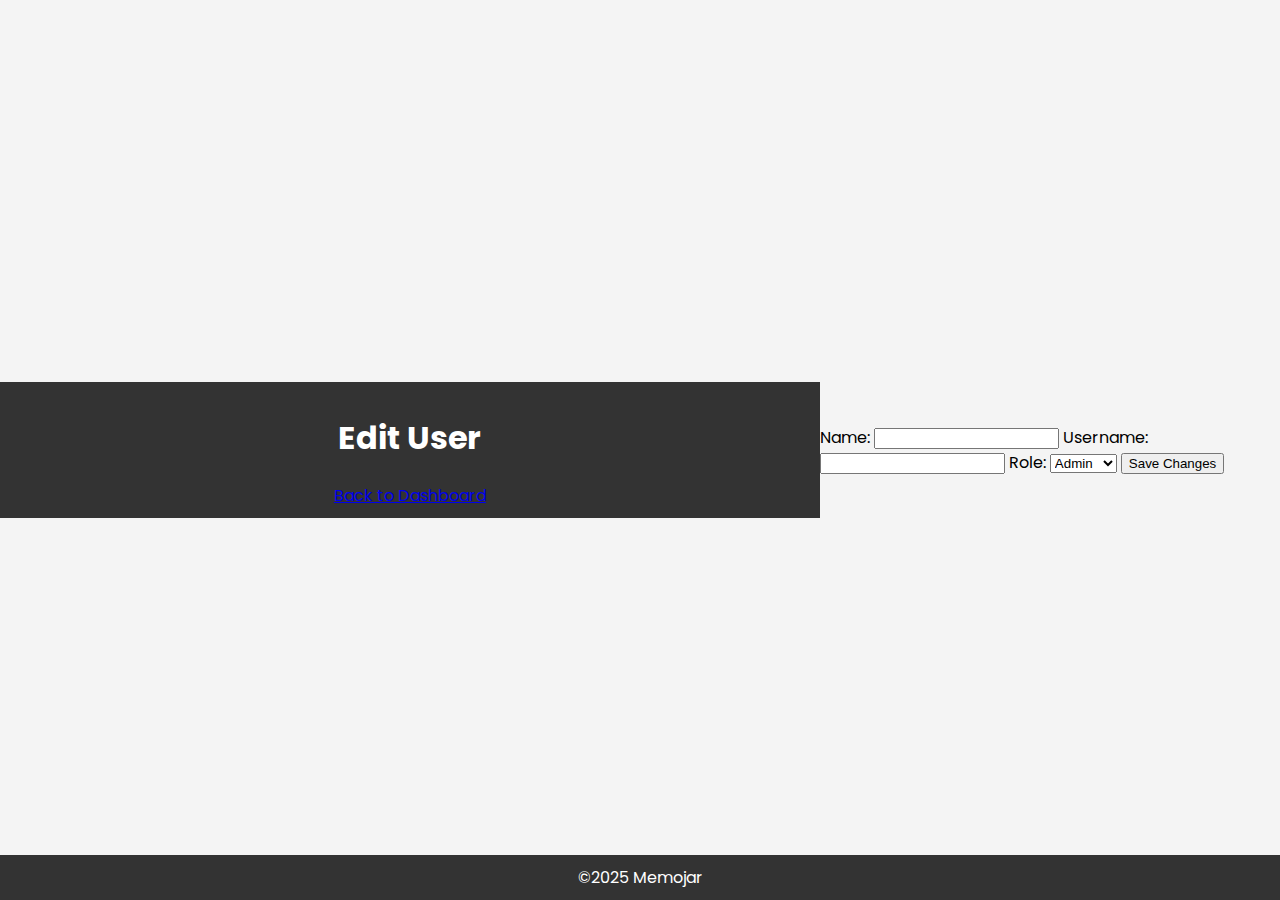
<file: edit-user.html>
<!DOCTYPE html>
<html lang="en">
<head>
  <meta charset="UTF-8">
  <meta name="viewport" content="width=device-width, initial-scale=1.0">
  <title>Edit User - Memojar</title>
  <link href="https://fonts.googleapis.com/css2?family=Poppins:wght@400;600&display=swap" rel="stylesheet">
  <link rel="stylesheet" href="styles.css">
</head>
<body>

  <header>
    <h1>Edit User</h1>
    <a href="admin-dashboard.html">Back to Dashboard</a>
  </header>

  <main>
    <form id="edit-user-form">
      <label for="user-name">Name:</label>
      <input type="text" id="user-name" name="user-name" required>

      <label for="user-username">Username:</label>
      <input type="text" id="user-username" name="user-username" required>

      <label for="user-role">Role:</label>
      <select id="user-role" name="user-role">
        <option value="admin">Admin</option>
        <option value="verified">Verified</option>
      </select>

      <button type="submit">Save Changes</button>
    </form>
  </main>

  <footer>
    <div>©2025 Memojar</div>
  </footer>

  <script src="edit-user.js"></script>
</body>
</html>
</file>
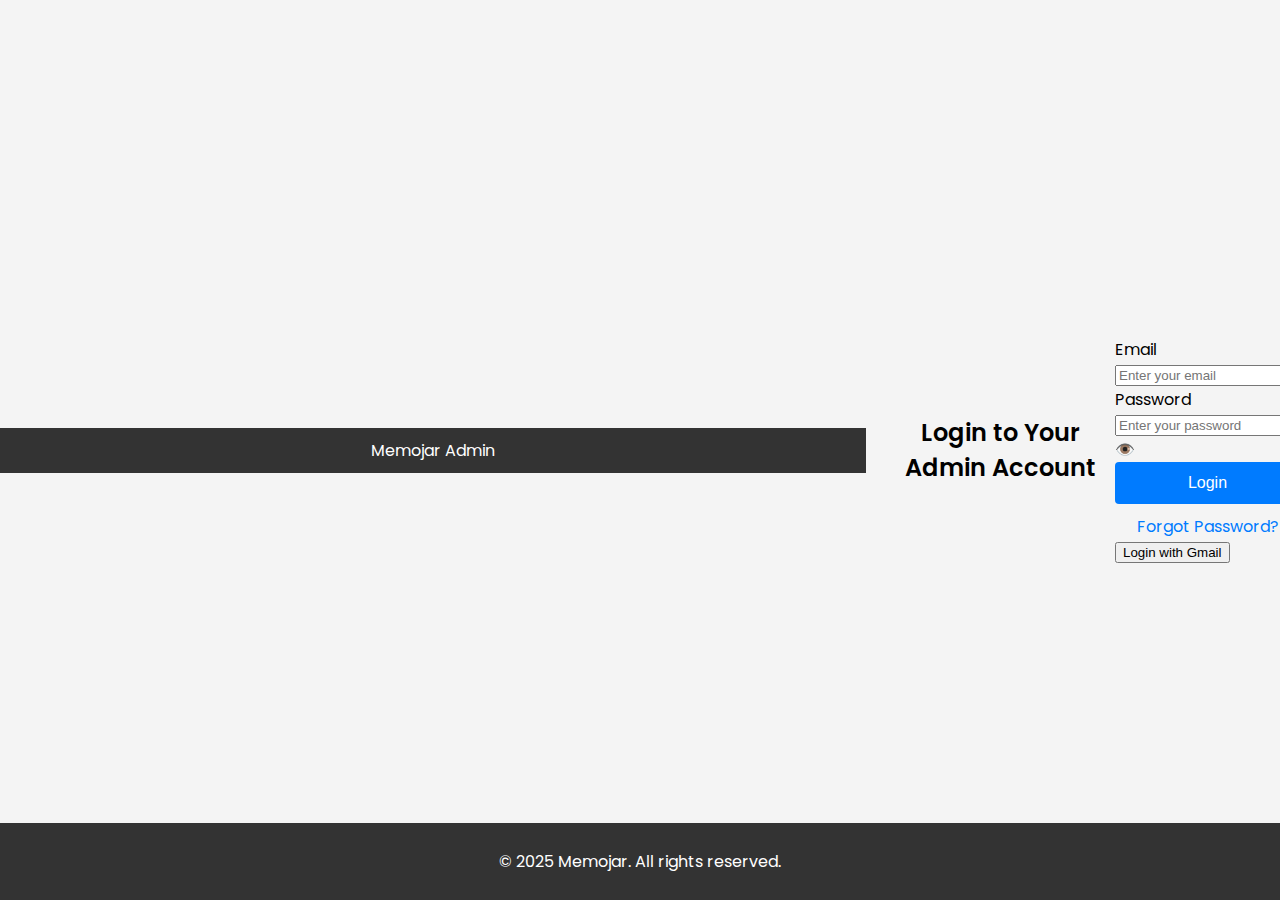
<file: login.html>
<!DOCTYPE html>
<html lang="en">
<head>
  <meta charset="UTF-8">
  <meta name="viewport" content="width=device-width, initial-scale=1.0">
  <title>Admin Login - Memojar</title>
  <link href="https://fonts.googleapis.com/css2?family=Poppins:wght@400;600&display=swap" rel="stylesheet">
  <link rel="stylesheet" href="styles.css">
</head>
<body>
  <!-- Header Section -->
  <header>
    <div class="logo">Memojar Admin</div>
  </header>

  <!-- Login Section with Boxy Blur Effect -->
  <main>
    <section id="login-section">
      <div class="login-container">
        <h2>Login to Your Admin Account</h2>
        <form id="login-form">
          <div class="form-group">
            <label for="email">Email</label>
            <input type="email" id="email" name="email" placeholder="Enter your email" required>
          </div>

          <div class="form-group">
            <label for="password">Password</label>
            <div class="password-container">
              <input type="password" id="password" name="password" placeholder="Enter your password" required>
              <span id="eye-icon" onclick="togglePassword()" class="eye-icon">👁️</span>
            </div>
          </div>

          <button type="submit" class="submit-btn">Login</button>

          <!-- Forgot Password Link -->
          <div class="forgot-password">
            <a href="forgot-password.html">Forgot Password?</a>
          </div>
          
          <!-- Login with Gmail -->
          <div class="gmail-login">
            <button type="button" class="gmail-btn" onclick="loginWithGmail()">Login with Gmail</button>
          </div>
        </form>
      </div>
    </section>
  </main>

  <footer>
    <p>&copy; 2025 Memojar. All rights reserved.</p>
  </footer>

  <script src="login.js"></script>
</body>
</html>
</file>
<file: styles.css>
/* General Styles */
body {
  font-family: 'Poppins', sans-serif;
  margin: 0;
  padding: 0;
  background-color: #f4f4f4;
  display: flex;
  justify-content: center;
  align-items: center;
  height: 100vh;
}

header {
  width: 100%;
  background-color: #333;
  color: white;
  padding: 10px;
  text-align: center;
}

header .header-content h1 {
  margin: 0;
  font-size: 32px;
}

.login-container {
  display: flex;
  justify-content: center;
  align-items: center;
  padding: 20px;
  width: 100%;
}

.login-box {
  background-color: white;
  border-radius: 8px;
  box-shadow: 0 4px 8px rgba(0, 0, 0, 0.1);
  width: 100%;
  max-width: 400px;
  padding: 20px;
}

h2 {
  font-size: 24px;
  text-align: center;
  font-weight: 600;
}

.login-btn {
  width: 100%;
  padding: 12px;
  background-color: #db4437; /* Gmail Red */
  color: white;
  border: none;
  border-radius: 4px;
  font-size: 16px;
  cursor: pointer;
  margin-bottom: 15px;
}

.login-btn:hover {
  background-color: #c1351d;
}

.divider {
  text-align: center;
  margin: 10px 0;
  color: #666;
}

.input-group {
  margin-bottom: 15px;
}

.input-group label {
  font-weight: 600;
  font-size: 14px;
  color: #333;
}

.input-group input {
  width: 100%;
  padding: 10px;
  margin-top: 5px;
  font-size: 16px;
  border: 1px solid #ccc;
  border-radius: 4px;
}

.password-wrapper {
  position: relative;
}

.password-wrapper input {
  width: calc(100% - 30px);
}

.toggle-password {
  position: absolute;
  right: 5px;
  top: 50%;
  transform: translateY(-50%);
  background: transparent;
  border: none;
  cursor: pointer;
}

.submit-btn {
  width: 100%;
  padding: 12px;
  background-color: #007BFF;
  color: white;
  border: none;
  border-radius: 4px;
  font-size: 16px;
  cursor: pointer;
}

.submit-btn:hover {
  background-color: #0056b3;
}

.forgot-password {
  text-align: center;
  margin-top: 10px;
}

.forgot-password a {
  color: #007BFF;
  text-decoration: none;
}

.forgot-password a:hover {
  text-decoration: underline;
}

footer {
  text-align: center;
  background-color: #333;
  color: white;
  padding: 10px;
  position: absolute;
  bottom: 0;
  width: 100%;
}

footer .footer-content p {
  margin: 0;
  font-size: 14px;
}

/* Mobile Responsiveness */
@media (max-width: 768px) {
  header .header-content h1 {
    font-size: 24px;
  }

  .login-box {
    width: 90%;
  }

  .login-btn {
    font-size: 14px;
  }

  .submit-btn {
    font-size: 14px;
  }
}
</file>
